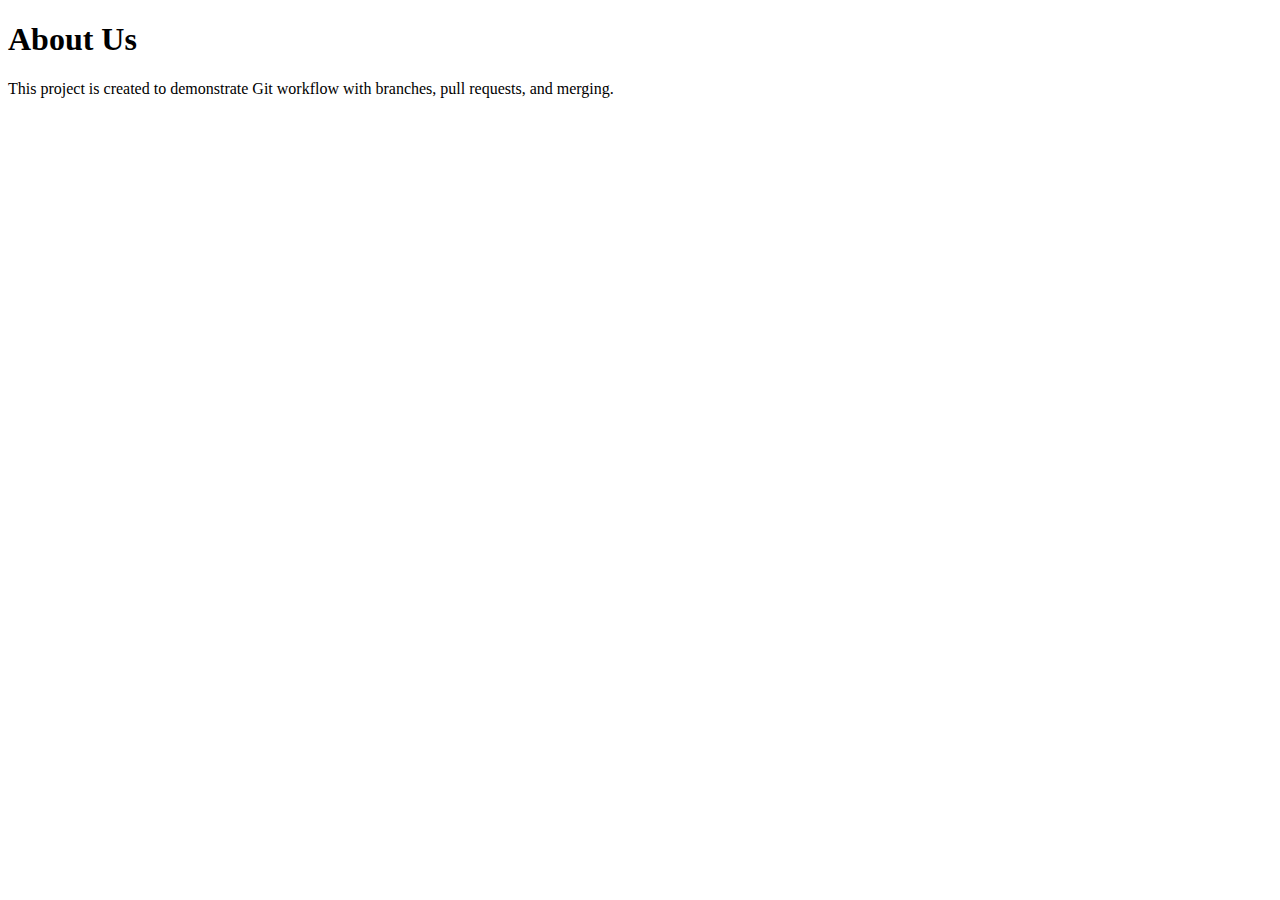
<file: about.html>
<!DOCTYPE html>
<html lang="en">
<head>
    <meta charset="UTF-8">
    <meta name="viewport" content="width=device-width, initial-scale=1.0">
    <title>About Us</title>
</head>
<body>
    <h1>About Us</h1>
    <p>This project is created to demonstrate Git workflow with branches, pull requests, and merging.</p>
</body>
</html>
</file>
